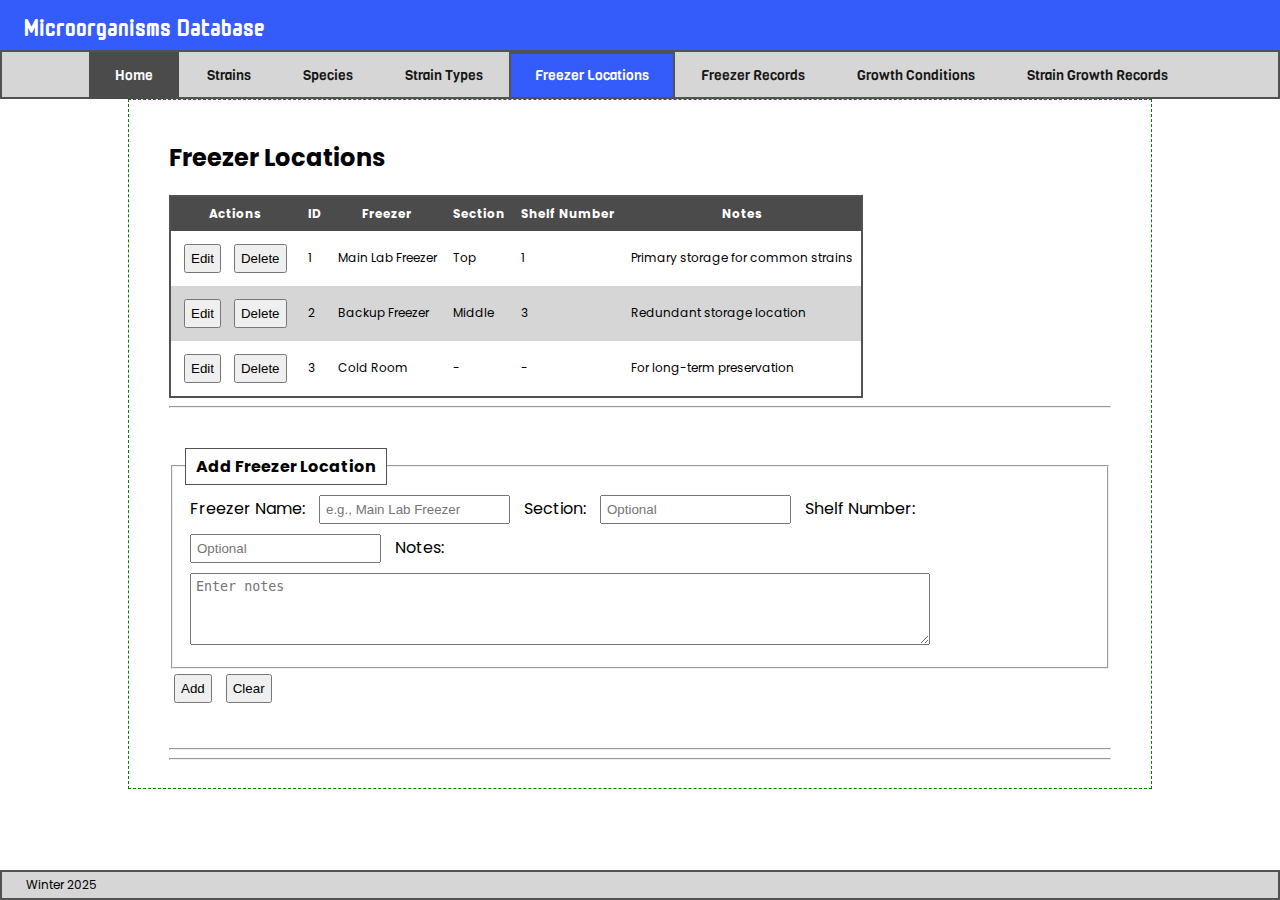
<file: freezerLocations.html>
<!DOCTYPE html>
<html lang="en">
<head>
  <meta charset="UTF-8">
  <title>Freezer Locations</title>
  <link rel="stylesheet" type="text/css" media="screen" href="style.css">
</head>
<body>
  <header>
    <h1>Microorganisms Database</h1>
  </header>

  <nav>
    <a href="index.html" class="homebtn">Home</a>
    <a href="strains.html">Strains</a>
    <a href="species.html">Species</a>
    <a href="strainTypes.html">Strain Types</a>
    <a href="freezerLocations.html" class="active">Freezer Locations</a>
    <a href="freezerRecords.html">Freezer Records</a>
    <a href="growthConditions.html">Growth Conditions</a>
    <a href="growthRecords.html">Strain Growth Records</a>
  </nav>

  <main>
    <section>
      <h2>Freezer Locations</h2>

      <!--Freezer Locations Table -->
      <table>
        <thead>
          <tr>
            <th>Actions</th>
            <th>ID</th>
            <th>Freezer</th>
            <th>Section</th>
            <th>Shelf Number</th>
            <th>Notes</th>
          </tr>
        </thead>
        <tbody>
          <tr>
            <td>
              <button onclick="editLocation(1, 'Main Lab Freezer', 'Top', 1, 'Primary storage for common strains')">Edit</button>
              <button onclick="confirmDelete(1)">Delete</button>
            </td>
            <td>1</td><td>Main Lab Freezer</td><td>Top</td><td>1</td><td>Primary storage for common strains</td>
          </tr>
		  <tr>
            <td>
              <button onclick="editLocation(2, 'Backup Freezer', '', '', 'Redundant storage location')">Edit</button>
              <button onclick="confirmDelete(2)">Delete</button>
            </td>
            <td>2</td><td>Backup Freezer</td><td>Middle</td><td>3</td><td>Redundant storage location</td>
          </tr>
          <tr>
            <td>
              <button onclick="editLocation(3, 'Cold Room', '', '', 'For long-term preservation')">Edit</button>
              <button onclick="confirmDelete(3)">Delete</button>
            </td>
            <td>3</td><td>Cold Room</td><td>-</td><td>-</td><td>For long-term preservation</td>
          </tr>
        </tbody>
      </table>

      <hr>

      <!-- Add Freezer Location Form -->
      <form id="addForm">
        <fieldset>
          <legend><strong>Add Freezer Location</strong></legend>

          <label for="freezerName">Freezer Name:</label>
          <input type="text" id="freezerName" name="freezerName" required placeholder="e.g., Main Lab Freezer">

          <label for="section">Section:</label>
          <input type="text" id="section" name="section" placeholder="Optional">

          <label for="shelfNumber">Shelf Number:</label>
          <input type="number" id="shelfNumber" name="shelfNumber" min="0" placeholder="Optional">

          <label for="notes">Notes:</label>
          <textarea id="notes" name="notes" placeholder="Enter notes"></textarea>
        </fieldset>
        <input type="submit" value="Add">
        <input type="reset" value="Clear">
      </form>

      <hr>

      <!-- Update Freezer Location Form -->

<!-- Update Freezer Location Form -->
<form id="updateForm" style="display:none;">
	<fieldset>
	  <legend><strong>Update Freezer Location</strong></legend>
	  <input type="hidden" name="locationId">
  
	  <label>Freezer Name:</label>
	  <input type="text" name="freezerName" required>
  
	  <label>Section:</label>
	  <input type="text" name="section">
  
	  <label>Shelf Number:</label>
	  <input type="number" name="shelfNumber" min="0">
  
	  <!-- Replaced section for nullable location -->
	  <label for="locationId">Freezer Location:</label>
	  <select id="locationId" name="locationId">
		<option value="">None</option> <!-- Passing empty value means NULL -->
		<option value="1">Main Lab Freezer</option>
		<option value="2">Backup Freezer</option>
		<option value="3">Cold Room</option>
	  </select>
  
	  <label>Notes:</label>
	  <textarea name="notes"></textarea>
	</fieldset>
	<input type="submit" value="Update">
	<input type="button" value="Cancel" onclick="toggleUpdateForm(false)">
  </form>
  
  

      <hr>

      <!-- Delete Freezer Location Form -->
      <form id="deleteForm" style="display:none;">
        <fieldset>
          <legend><strong>Delete Freezer Location</strong></legend>
          <p>Are you sure you want to delete this location?</p>
          <input type="hidden" name="locationId">
        </fieldset>
        <input type="submit" value="Delete">
        <input type="button" value="Cancel" onclick="toggleDeleteForm(false)">
      </form>
    </section>
  </main>

  <footer>Winter 2025</footer>

  <script>
    // Highlight Active Navigation
    document.addEventListener('DOMContentLoaded', () => {
      document.querySelectorAll('nav a').forEach(link => {
        if (link.href.endsWith(window.location.pathname)) link.classList.add('active');
      });
    });

    // ✏️ Edit Function - Pre-fill Update Form
    function editLocation(id, freezerName, section, shelfNumber, notes) {
      const form = document.getElementById('updateForm');
      form.style.display = 'block';
      form.locationId.value = id;
      form.freezerName.value = freezerName;
      form.section.value = section || '';
      form.shelfNumber.value = shelfNumber || '';
      form.notes.value = notes || '';
      window.scrollTo({ top: form.offsetTop, behavior: 'smooth' });
    }

    // Cancel Update Form
    function toggleUpdateForm(show) {
      document.getElementById('updateForm').style.display = show ? 'block' : 'none';
    }

    // Confirm Delete
    function confirmDelete(id) {
      if (confirm(`Are you sure you want to delete location ID: ${id}?`)) {
        alert(`Location with ID ${id} deleted!`);
        // Add deletion logic here (fetch/axios request to backend)
      }
    }

    // Hide Delete Form
    function toggleDeleteForm(show) {
      document.getElementById('deleteForm').style.display = show ? 'block' : 'none';
    }
  </script>
</body>
</html>
</file>
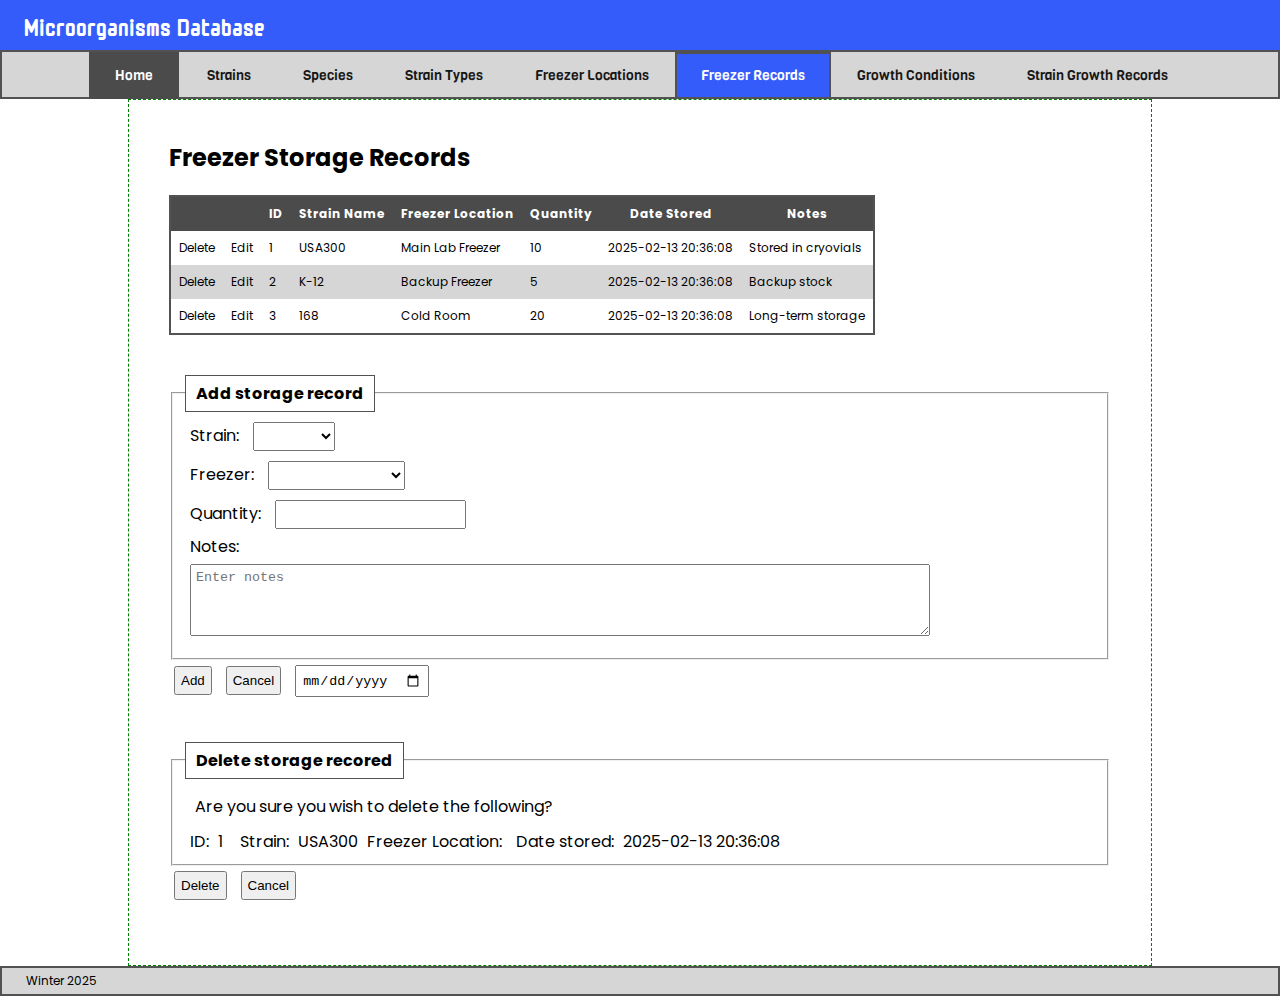
<file: freezerRecords.html>
<!DOCTYPE html>
<html>
	<head>
		<title>Freezer Records</title>
		<link rel='stylesheet' type='text/css' media='screen' href='style.css'>
	</head>
	<body>
		<header>
			<h1> Microorganisms Database</h1>
		</header>
		<nav>	
			<a href="index.html" class="homebtn">Home</a>
			<a href="strains.html">Strains</a>
			<a href="species.html">Species</a>
			<a href="strainTypes.html">Strain Types</a>
			<a href="freezerLocations.html">Freezer Locations</a>
			<a href="freezerRecords.html">Freezer Records</a>
			<a href="growthConditions.html">Growth Conditions</a>
			<a href="growthRecords.html">Strain Growth Records</a>
		</nav>
		<main>
			<section>
				<h2>Freezer Storage Records</h2>
				<table>
					<!-- <caption>Collection of Strains</caption> -->
					<thead>
						<!-- Top row -->
						<tr>
							<!-- Column names -->
							<th></th> 
							<th></th> 
							<th>ID</th>
							<th>Strain Name</th>
							<th>Freezer Location</th>
							<th>Quantity</th>
							<th>Date Stored</th>
							<th>Notes</th>
						</tr>
					</thead>
					<tbody>
						<!-- Item rows -->
						<tr>
							<td><a href=""></a>Delete</td> <!-- delete button -->
							<td><a href=""></a>Edit</td> <!-- edit button -->
							<td>1</td>
							<td>USA300</td>
							<td>Main Lab Freezer</td>
							<td>10</td>
							<td>2025-02-13 20:36:08</td>
							<td>Stored in cryovials</td>
						</tr>
						<tr>
							<td><a href=""></a>Delete</td> 
							<td><a href=""></a>Edit</td> 
							<td>2</td> 
							<td>K-12</td> 
							<td>Backup Freezer</td> 
							<td>5</td>
							<td>2025-02-13 20:36:08</td>
							<td>Backup stock</td>
						</tr>
						<tr>
							<td><a href=""></a>Delete</td> 
							<td><a href=""></a>Edit</td> 
							<td>3</td>
							<td>168</td> 
							<td>Cold Room</td> 
							<td>20</td> 
							<td>2025-02-13 20:36:08</td>
							<td>Long-term storage</td>
						</tr>
					</tbody>
				</table>

				<!-- add form -->
				<form id="addForm" onsubmit="return handleAdd(event)">
					<fieldset>
						<legend><strong>Add storage record</strong></legend>

						<div>
							<label for="">Strain:</label>
							<select id="" name="">
								<option value=""></option>
								<option value="">USA300</option>
								<option value="">K-12</option>
								<option value="">168</option>
							</select>
						</div>
						<div>
							<label for="">Freezer:</label>
							<select id="" name="">
								<option value=""></option>
								<option value="">Main Lab Freezer</option>
								<option value="">Backup Freezer</option>
								<option value="">Cold Room</option>
							</select>
						<div>
							<label for="">Quantity:</label>
							<input type="number" id="" name=""
								min="0">
						</div>
						</div>
							<label for="">Notes:</label><br>
							<textarea id="" name=""
								placeholder="Enter notes"
							></textarea>

					</fieldset>
					<input type="submit" value="Add">
					<input type="button" value="Cancel">
					<input type="date" id="dateStored" name="dateStored">
				</form> 

				<!-- delete form -->
				<form id="deleteForm" action="">
					<fieldset>
						<legend><strong>Delete storage recored</strong></legend>
						<p>Are you sure you wish to delete the following?</p>
						<label>ID:</label> 1 &nbsp;
						<label> Strain: </label> USA300
						<label> Freezer Location: </label>
						<label> Date stored: </label> 2025-02-13 20:36:08
					</fieldset>
					<input class="btn" type="submit"  value="Delete">
					<input class="btn" type="button" value="Cancel" onclick="cancelDelete()">
					
				</form>

			</section>
		</main>
		<footer>
			Winter 2025
		</footer>
	</body>
</html>
<script>
	document.addEventListener('DOMContentLoaded', () => {
	  const currentPath = window.location.pathname.split('/').pop(); 
	  const navLinks = document.querySelectorAll('nav a');
  
	  navLinks.forEach(link => {
		if (link.getAttribute('href') === currentPath) {
		  link.classList.add('active'); // Apply 'active' to the current tab
		}
	  });
	});
// Handle Add Form Submission
function handleAdd(event) {
  event.preventDefault(); // Prevent page reload
  alert('Add form submitted successfully!'); // Will replace with actual add logic
  clearAddForm(); // Optional: clear form after submission
}

// Clear Add Form Inputs
function clearAddForm() {
  document.getElementById('addForm').reset();
}

	// Cancel Delete Function - Hides the delete form
function cancelDelete() {
  document.getElementById('deleteForm').style.display = 'none';
}

  </script>
</file>
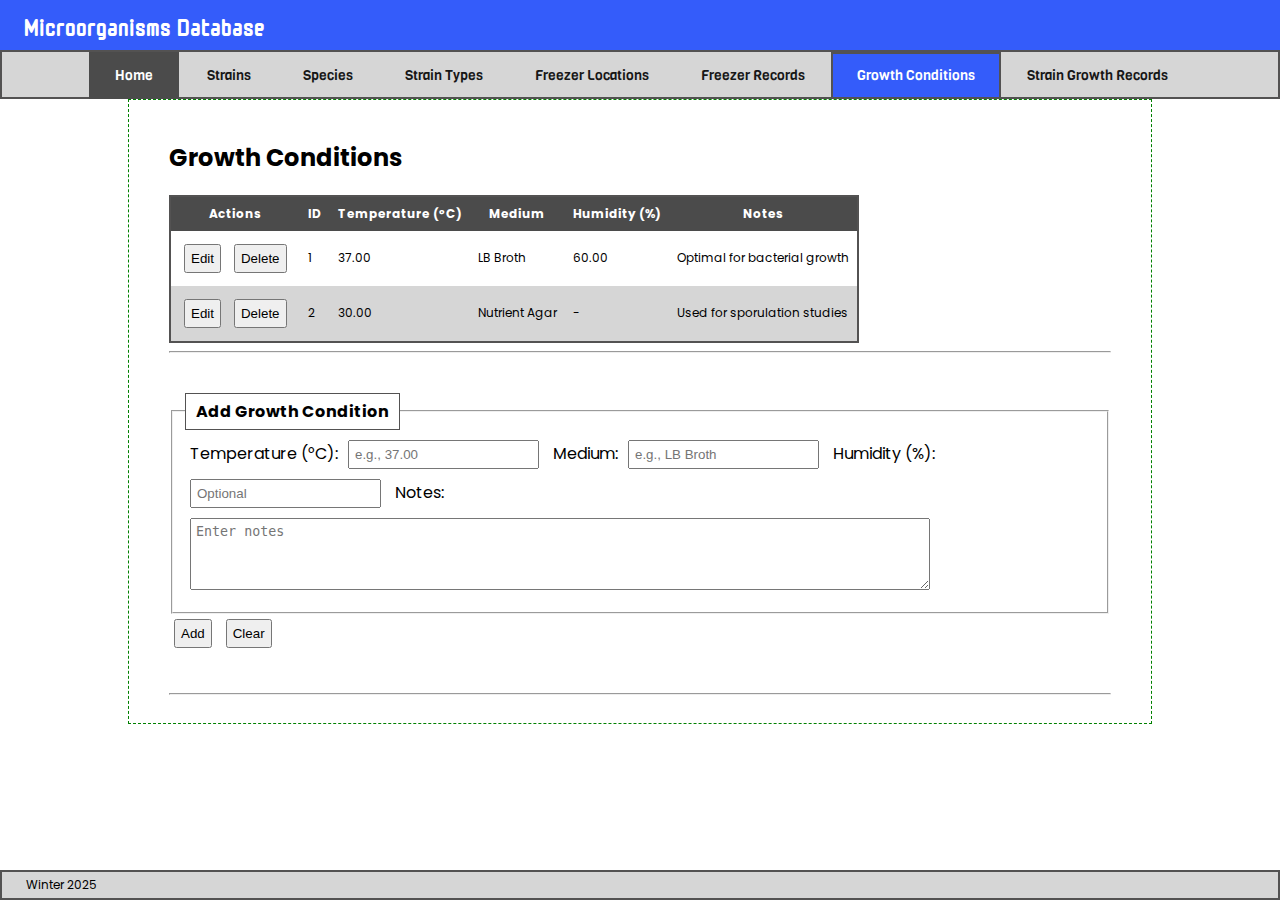
<file: growthConditions.html>
<!DOCTYPE html>
<html lang="en">
<head>
  <meta charset="UTF-8">
  <title>Growth Conditions</title>
  <link rel="stylesheet" href="style.css">
</head>
<body>
  <header>
    <h1>Microorganisms Database</h1>
  </header>

  <nav>
    <a href="index.html" class="homebtn">Home</a>
    <a href="strains.html">Strains</a>
    <a href="species.html">Species</a>
    <a href="strainTypes.html">Strain Types</a>
    <a href="freezerLocations.html">Freezer Locations</a>
    <a href="freezerRecords.html">Freezer Records</a>
    <a href="growthConditions.html" class="active">Growth Conditions</a>
    <a href="growthRecords.html">Strain Growth Records</a>
  </nav>

  <main>
    <section>
      <h2>Growth Conditions</h2>

      <!-- Growth Conditions Table -->
      <table>
        <thead>
          <tr>
            <th>Actions</th>
            <th>ID</th>
            <th>Temperature (°C)</th>
            <th>Medium</th>
            <th>Humidity (%)</th>
            <th>Notes</th>
          </tr>
        </thead>
        <tbody>
          <tr>
            <td>
              <button onclick="editCondition(1, '37.00', 'LB Broth', '60.00', 'Optimal for bacterial growth')">Edit</button>
              <button onclick="confirmDelete(1)">Delete</button>
            </td>
            <td>1</td><td>37.00</td><td>LB Broth</td><td>60.00</td><td>Optimal for bacterial growth</td>
          </tr>
          <tr>
            <td>
              <button onclick="editCondition(2, '30.00', 'Nutrient Agar', '', 'Used for sporulation studies')">Edit</button>
              <button onclick="confirmDelete(2)">Delete</button>
            </td>
            <td>2</td><td>30.00</td><td>Nutrient Agar</td><td>-</td><td>Used for sporulation studies</td>
          </tr>
        </tbody>
      </table>

      <hr>

      <!-- Add Growth Condition Form -->
      <form id="addForm">
        <fieldset>
          <legend><strong>Add Growth Condition</strong></legend>
          <label>Temperature (°C):</label><input type="number" step="0.01" name="temperature" required placeholder="e.g., 37.00">
          <label>Medium:</label><input type="text" name="medium" required placeholder="e.g., LB Broth">
          <label>Humidity (%):</label><input type="number" step="0.01" name="humidity" placeholder="Optional">
          <label>Notes:</label><textarea name="notes" placeholder="Enter notes"></textarea>
        </fieldset>
        <input type="submit" value="Add">
        <input type="reset" value="Clear">
      </form>

      <hr>

      <!-- Update Growth Condition Form -->
      <form id="updateForm" style="display:none;">
        <fieldset>
          <legend><strong>Update Growth Condition</strong></legend>
          <input type="hidden" name="conditionId">
          <label>Temperature (°C):</label><input type="number" step="0.01" name="temperature" required>
          <label>Medium:</label><input type="text" name="medium" required>
          <label>Humidity (%):</label><input type="number" step="0.01" name="humidity">
          <label>Notes:</label><textarea name="notes"></textarea>
        </fieldset>
        <input type="submit" value="Update">
        <input type="button" value="Cancel" onclick="toggleUpdateForm(false)">
      </form>
    </section>
  </main>

  <footer>Winter 2025</footer>

  <script>
    // Highlight Active Navigation
    document.addEventListener('DOMContentLoaded', () => {
      document.querySelectorAll('nav a').forEach(link => {
        if (link.href.endsWith(window.location.pathname)) link.classList.add('active');
      });
    });

    // Edit Function - Pre-fill Update Form
    function editCondition(id, temperature, medium, humidity, notes) {
      const form = document.getElementById('updateForm');
      form.style.display = 'block';
      form.conditionId.value = id;
      form.temperature.value = temperature;
      form.medium.value = medium;
      form.humidity.value = humidity || '';
      form.notes.value = notes || '';
      window.scrollTo({ top: form.offsetTop, behavior: 'smooth' });
    }

    // Hide Update Form
    function toggleUpdateForm(show) {
      document.getElementById('updateForm').style.display = show ? 'block' : 'none';
    }

    // Confirm Delete
    function confirmDelete(id) {
      if (confirm(`Are you sure you want to delete growth condition with ID: ${id}?`)) {
        // Will Add deletion logic here 
        alert(`Deleted growth condition with ID: ${id}`);
      }
    }
  </script>
</body>
</html>
</file>
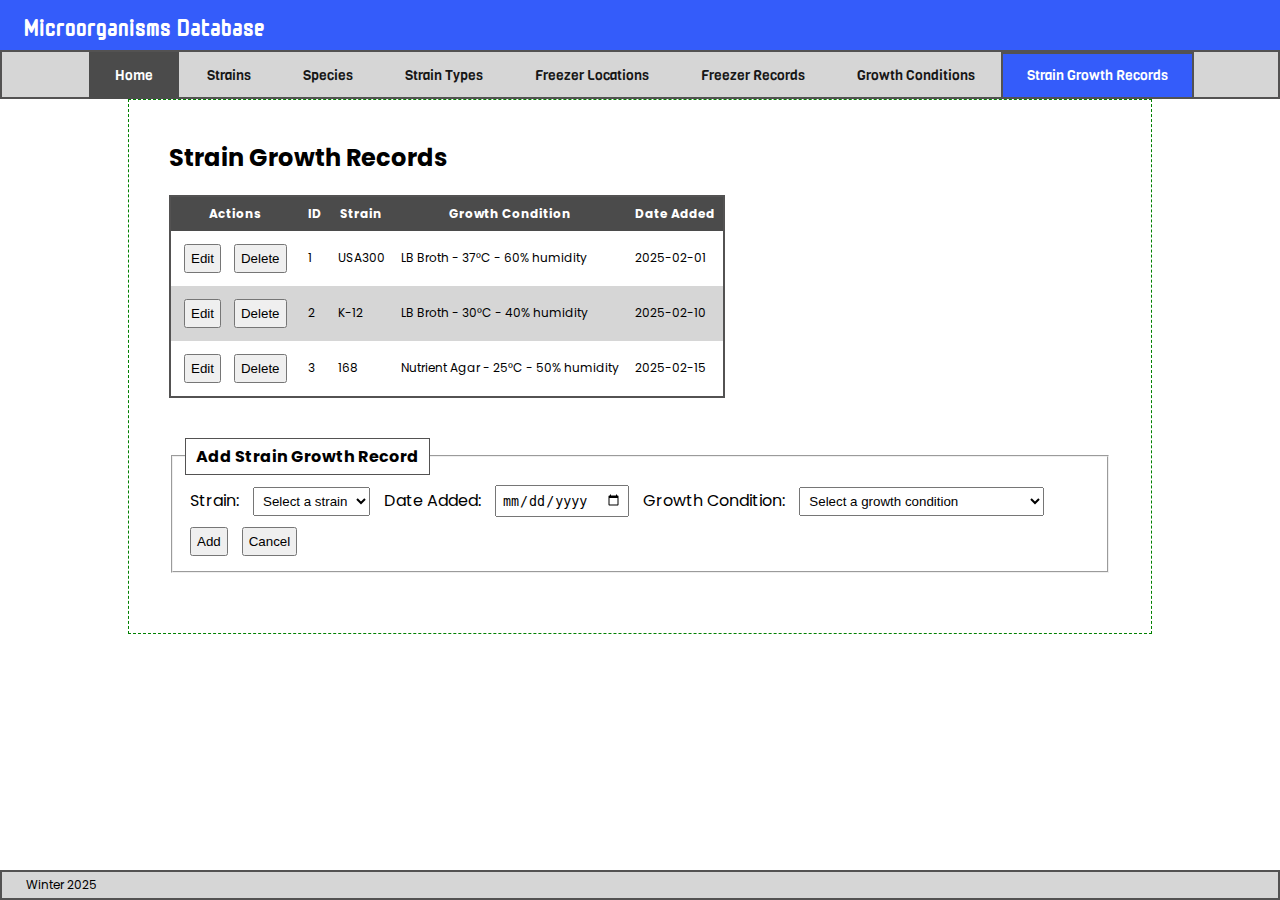
<file: growthRecords.html>
<!DOCTYPE html>
<html>
<head>
    <title>Strain Growth Records</title>
    <link rel='stylesheet' type='text/css' media='screen' href='style.css'>
</head>
<body>
    <header>
        <h1> Microorganisms Database</h1>
    </header>
    <nav>
        <a href="index.html" class="homebtn">Home</a>
        <a href="strains.html">Strains</a>
        <a href="species.html">Species</a>
        <a href="strainTypes.html">Strain Types</a>
        <a href="freezerLocations.html">Freezer Locations</a>
        <a href="freezerRecords.html">Freezer Records</a>
        <a href="growthConditions.html">Growth Conditions</a>
        <a href="growthRecords.html" class="active">Strain Growth Records</a>
    </nav>
    <main>
        <section>
            <h2>Strain Growth Records</h2>
            <table>
                <thead>
                    <tr>
                        <th>Actions</th>
                        <th>ID</th>
                        <th>Strain</th>
                        <th>Growth Condition</th>
                        <th>Date Added</th>
                    </tr>
                </thead>
                <tbody>
                    <tr data-id="1" data-strain="USA300" data-condition="1" data-date="2025-02-01">
                        <td>
                            <button onclick="editRecord(this)">Edit</button>
                            <button onclick="confirmDelete(this)">Delete</button>
                        </td>
                        <td>1</td>
                        <td>USA300</td>
                        <td>LB Broth - 37°C - 60% humidity</td>
                        <td>2025-02-01</td>
                    </tr>
                    <tr data-id="2" data-strain="K-12" data-condition="2" data-date="2025-02-10">
                        <td>
                            <button onclick="editRecord(this)">Edit</button>
                            <button onclick="confirmDelete(this)">Delete</button>
                        </td>
                        <td>2</td>
                        <td>K-12</td>
                        <td>LB Broth - 30°C - 40% humidity</td>
                        <td>2025-02-10</td>
                    </tr>
                    <tr data-id="3" data-strain="168" data-condition="3" data-date="2025-02-15">
                        <td>
                            <button onclick="editRecord(this)">Edit</button>
                            <button onclick="confirmDelete(this)">Delete</button>
                        </td>
                        <td>3</td>
                        <td>168</td>
                        <td>Nutrient Agar - 25°C - 50% humidity</td>
                        <td>2025-02-15</td>
                    </tr>
                </tbody>
            </table>

            <!-- Add Form -->
            <form action="">
                <fieldset>
                    <legend><strong>Add Strain Growth Record</strong></legend>
                    <label>Strain:</label>
                    <select name="strain" required>
                        <option value="">Select a strain</option>
                        <option value="USA300">USA300</option>
                        <option value="K-12">K-12</option>
                        <option value="168">168</option>
                    </select>
                    <label>Date Added:</label>
                    <input type="date" name="dateAdded" placeholder="Optional">
                    <label>Growth Condition:</label>
                    <select name="conditionId" required>
                        <option value="">Select a growth condition</option>
                        <option value="1">LB Broth - 37°C - 60% humidity</option>
                        <option value="2">LB Broth - 30°C - 40% humidity</option>
                        <option value="3">Nutrient Agar - 25°C - 50% humidity</option>
                    </select>
                    <input type="submit" value="Add">
                    <input type="button" value="Cancel">
                </fieldset>
            </form>

            <!-- Edit Form -->
            <form id="editForm" style="display:none;">
                <fieldset>
                    <legend><strong>Edit Strain Growth Record</strong></legend>
                    <label>ID:</label> <span id="edit-id"></span><br>
                    <label>Strain:</label>
                    <select id="edit-strain" required>
                        <option value="USA300">USA300</option>
                        <option value="K-12">K-12</option>
                        <option value="168">168</option>
                    </select><br>
                    <label>Growth Condition:</label>
                    <select id="edit-condition" required>
                        <option value="1">LB Broth - 37°C - 60% humidity</option>
                        <option value="2">LB Broth - 30°C - 40% humidity</option>
                        <option value="3">Nutrient Agar - 25°C - 50% humidity</option>
                    </select><br>
                    <label>Date Added:</label>
                    <input type="date" id="edit-date"><br>
                    <input type="submit" value="Update">
                    <input type="button" value="Cancel" onclick="document.getElementById('editForm').style.display='none'">
                </fieldset>
            </form>

            <!-- Delete Form -->
            <form id="deleteForm" style="display:none;">
                <fieldset>
                    <legend><strong>Delete Strain Growth Record</strong></legend>
                    <p>Are you sure you wish to delete the following?</p>
                    <label>ID:</label> <span id="delete-id"></span> &nbsp;
                    <label>Strain:</label> <span id="delete-strain"></span> &nbsp;
                    <label>Growth Condition:</label> <span id="delete-condition"></span> &nbsp;
                    <label>Date Added:</label> <span id="delete-date"></span>
                    <input type="submit" value="Delete">
                    <input type="button" value="Cancel" onclick="document.getElementById('deleteForm').style.display='none'">
                </fieldset>
            </form>
        </section>
    </main>
    <footer>Winter 2025</footer>

    <script>
        document.addEventListener('DOMContentLoaded', () => {
            const currentPath = window.location.pathname.split('/').pop();
            document.querySelectorAll('nav a').forEach(link => {
                if (link.getAttribute('href') === currentPath) {
                    link.classList.add('active');
                }
            });
        });

        function editRecord(button) {
            const row = button.closest('tr');
            document.getElementById('edit-id').textContent = row.dataset.id;
            document.getElementById('edit-strain').value = row.dataset.strain;
            document.getElementById('edit-condition').value = row.dataset.condition;
            document.getElementById('edit-date').value = row.dataset.date;
            document.getElementById('editForm').style.display = 'block';
            window.scrollTo({ top: document.getElementById('editForm').offsetTop, behavior: 'smooth' });
        }

        function confirmDelete(button) {
            const row = button.closest('tr');
            document.getElementById('delete-id').textContent = row.dataset.id;
            document.getElementById('delete-strain').textContent = row.dataset.strain;
            document.getElementById('delete-condition').textContent = row.cells[3].innerText;
            document.getElementById('delete-date').textContent = row.dataset.date;
            document.getElementById('deleteForm').style.display = 'block';
            window.scrollTo({ top: document.getElementById('deleteForm').offsetTop, behavior: 'smooth' });
        }
    </script>
</body>
</html>
</file>
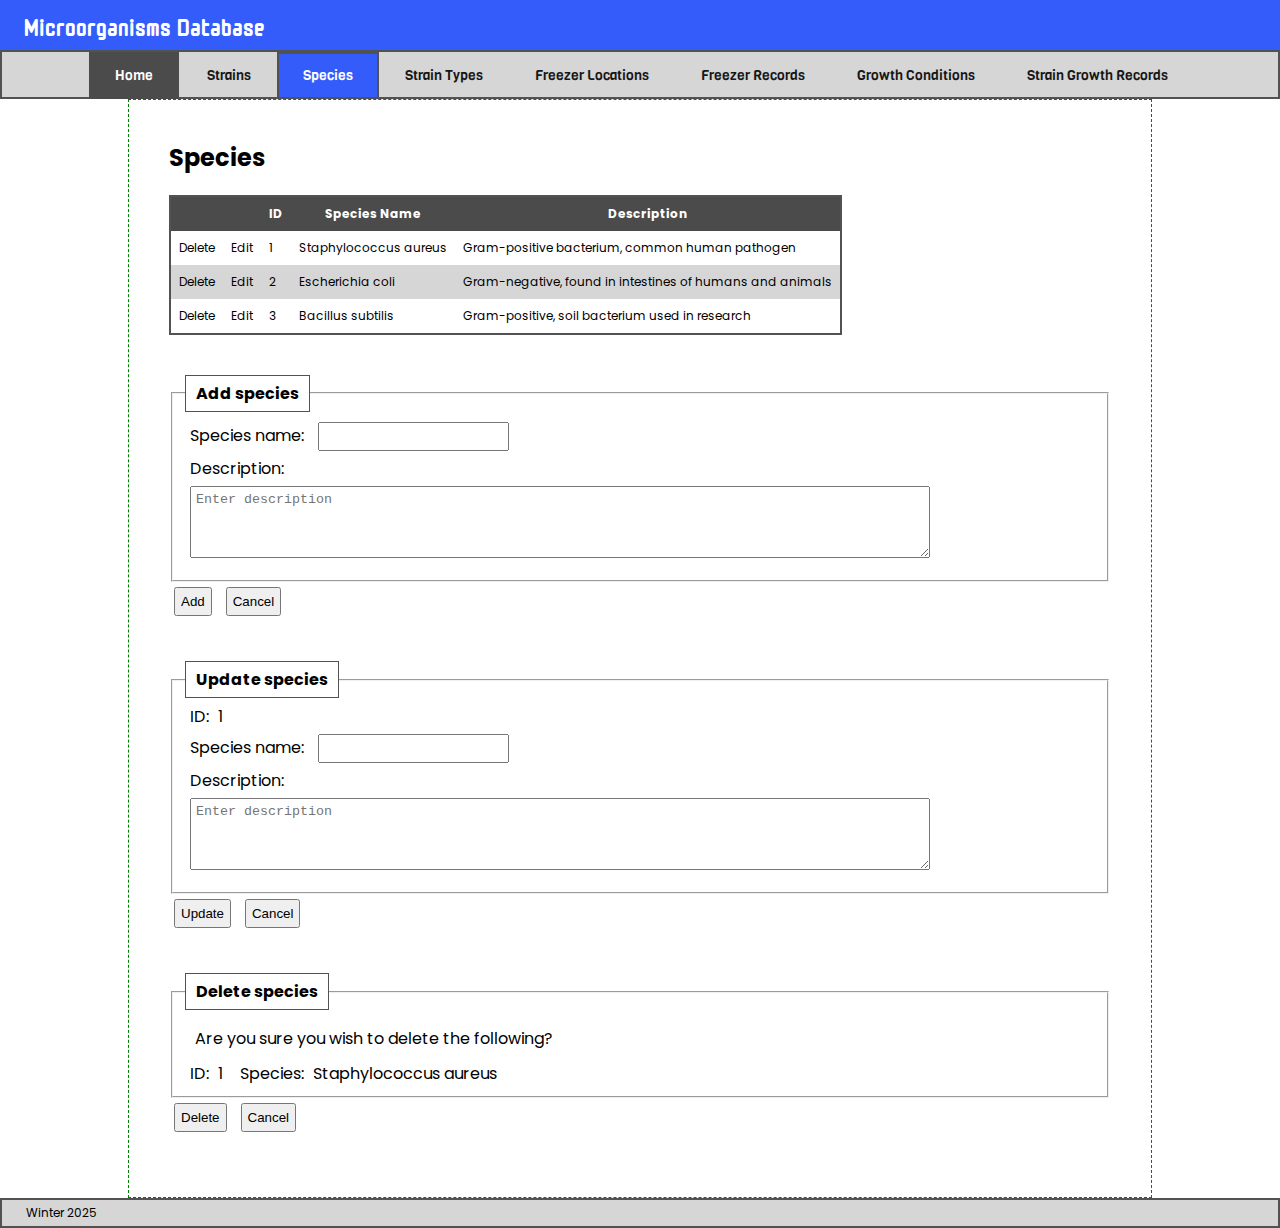
<file: species.html>
<!DOCTYPE html>
<html>
	<head>
		<title>Species</title>
		<link rel='stylesheet' type='text/css' media='screen' href='style.css'>
	</head>
	<body>
		<header>
			<h1> Microorganisms Database</h1>
		</header>
		<nav>	
			<a href="index.html" class="homebtn">Home</a>
			<a href="strains.html">Strains</a>
			<a href="species.html">Species</a>
			<a href="strainTypes.html">Strain Types</a>
			<a href="freezerLocations.html">Freezer Locations</a>
			<a href="freezerRecords.html">Freezer Records</a>
			<a href="growthConditions.html">Growth Conditions</a>
			<a href="growthRecords.html">Strain Growth Records</a>
		</nav>
		<main>
			<section>
				<h2>Species</h2>
				<table>
					<thead>
						<!-- Top row -->
						<tr>
							<!-- Column names -->
							<th></th> 
							<th></th> 
							<th>ID</th>
							<th>Species Name</th>
							<th>Description</th>
						</tr>
					</thead>
					<tbody>
						<!-- Item rows -->
						<tr>
							<td><a href=""></a>Delete</td> <!-- delete button -->
							<td><a href=""></a>Edit</td> <!-- edit button -->
							<td>1</td> <!-- id -->
							<td>Staphylococcus aureus</td> <!-- species -->
							<td>Gram-positive bacterium, common human pathogen</td> <!-- description -->
						</tr>
						<tr>
							<td><a href=""></a>Delete</td> 
							<td><a href=""></a>Edit</td> 
							<td>2</td> 
							<td>Escherichia coli</td> 
							<td>Gram-negative, found in intestines of humans and animals</td> 
						</tr>
						<tr>
							<td><a href=""></a>Delete</td> 
							<td><a href=""></a>Edit</td> 
							<td>3</td>
							<td>Bacillus subtilis</td> 
							<td>Gram-positive, soil bacterium used in research</td>
						</tr>
					</tbody>
				</table>

				<!-- add form -->
				<form action="">
					<fieldset>
						<legend><strong>Add species</strong></legend>
						
						<div>
							<label for="">Species name:</label>
							<input type="text" id="" name="">
						</div>
							<label for="">Description:</label><br>
							<textarea id="" name=""
								placeholder="Enter description"
							></textarea>

					</fieldset>
					<input type="submit" value="Add">
					<input type="button" value="Cancel">
				</form> 

				<!-- update form -->
				<form action="">
					<fieldset>
						<legend><strong>Update species</strong></legend>

          	<label>ID:</label> 1
						<div>
							<label for="">Species name:</label>
							<input type="text" id="" name="">
						</div>
							<label for="">Description:</label><br>
							<textarea id="" name=""
								placeholder="Enter description"
							></textarea>

    			</fieldset>
    			<input type="submit" value="Update">
          <input type="button" value="Cancel">

				</form>

				<!-- delete form -->
				<form action="">
          <fieldset>
						<legend><strong>Delete species</strong></legend>
          	<p>Are you sure you wish to delete the following?</p>
          	<label>ID:</label> 1 &nbsp;
            <label> Species: </label> Staphylococcus aureus
    			</fieldset>
    			<input class="btn" type="submit"  value="Delete" id="">
          <input class="btn" type="button" value="Cancel">
				</form>

			</section>
		</main>
		<footer>
			Winter 2025
		</footer>
	</body>
</html>

<script>
	document.addEventListener('DOMContentLoaded', () => {
	  const currentPath = window.location.pathname.split('/').pop(); // e.g., "freezerLocations.html"
	  const navLinks = document.querySelectorAll('nav a');
  
	  navLinks.forEach(link => {
		if (link.getAttribute('href') === currentPath) {
		  link.classList.add('active'); // Apply 'active' to the current tab
		}
	  });
	});
  </script>
</file>
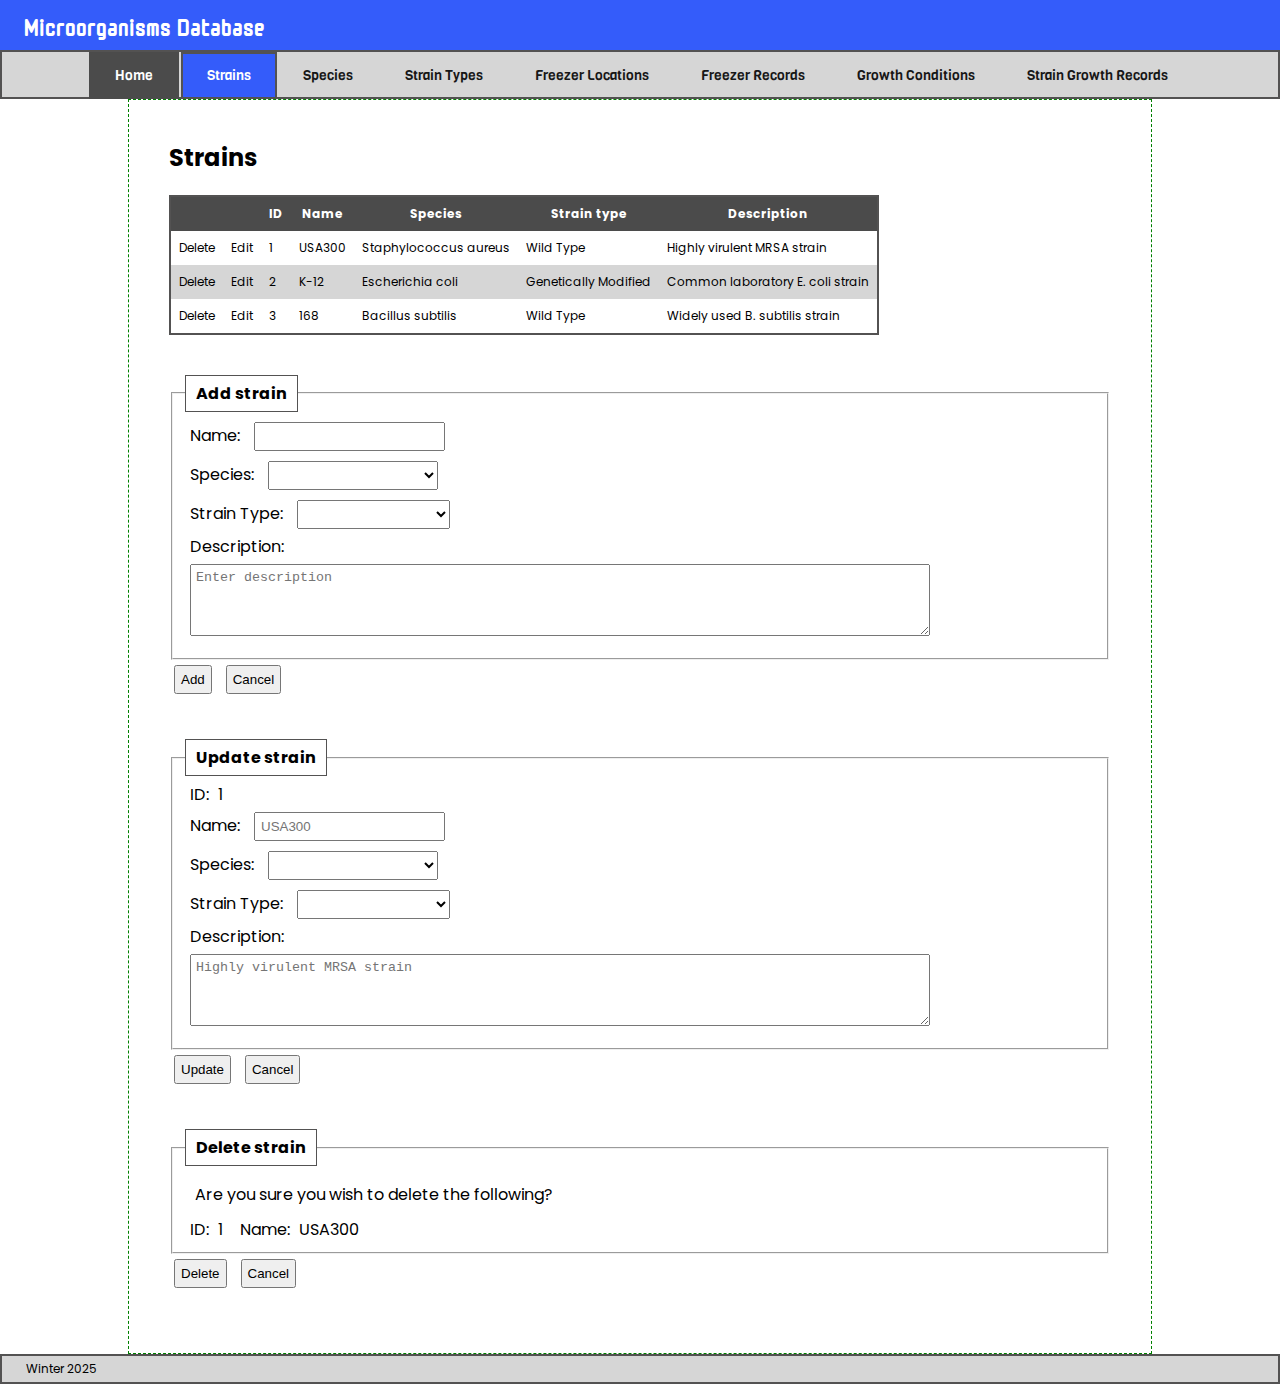
<file: strains.html>
<!DOCTYPE html>
<html>
	<head>
		<title>Strains</title>
		<link rel='stylesheet' type='text/css' media='screen' href='style.css'>
	</head>
	<body>
		<header>
			<h1> Microorganisms Database</h1>
		</header>
		<nav>	
			<a href="index.html" class="homebtn">Home</a>
			<a href="strains.html">Strains</a>
			<a href="species.html">Species</a>
			<a href="strainTypes.html">Strain Types</a>
			<a href="freezerLocations.html">Freezer Locations</a>
			<a href="freezerRecords.html">Freezer Records</a>
			<a href="growthConditions.html">Growth Conditions</a>
			<a href="growthRecords.html">Strain Growth Records</a>
		</nav>
		<main>
			<section>
				<h2>Strains</h2>
				<table>
					<!-- <caption>Collection of Strains</caption> -->
					<thead>
						<!-- Top row -->
						<tr>
							<!-- Column names -->
							<th></th> 
							<th></th> 
							<th>ID</th>
							<th>Name</th>
							<th>Species</th>
							<th>Strain type</th>
							<th>Description</th>
						</tr>
					</thead>
					<tbody>
						<!-- Item rows -->
						<tr>
							<td><a href=""></a>Delete</td> <!-- delete button -->
							<td><a href=""></a>Edit</td> <!-- edit button -->
							<td>1</td> <!-- id -->
							<td>USA300</td> <!-- name -->
							<td>Staphylococcus aureus</td> <!-- species -->
							<td>Wild Type</td> <!-- strain type -->
							<td>Highly virulent MRSA strain</td> <!-- description -->
						</tr>
						<tr>
							<td><a href=""></a>Delete</td> 
							<td><a href=""></a>Edit</td> 
							<td>2</td> 
							<td>K-12</td> 
							<td>Escherichia coli</td> 
							<td>Genetically Modified</td>
							<td>Common laboratory E. coli strain</td> 
						</tr>
						<tr>
							<td><a href=""></a>Delete</td> 
							<td><a href=""></a>Edit</td> 
							<td>3</td>
							<td>168</td> 
							<td>Bacillus subtilis</td> 
							<td>Wild Type</td> 
							<td>Widely used B. subtilis strain</td>
						</tr>
					</tbody>
				</table>

				<!-- add form -->
				<form action="">
					<fieldset>
						<legend><strong>Add strain</strong></legend>
						
						<div>
							<label for="">Name:</label>
							<input type="text" id="" name="">
						</div>
						<div>
							<label for="">Species:</label>
							<select id="" name="">
								<option value=""></option>
								<option value="">Staphylococcus aureus</option>
								<option value="">Escherichia coli</option>
								<option value="">Bacillus subtilis</option>
							</select>
						</div>
						<div>
							<label for="">Strain Type:</label>
							<select id="" name="">
								<option value=""></option>
								<option value="">Wild Type</option>
								<option value="">Genetically Modified</option>
								<option value="">Mutant</option>
							</select>
						</div>
							<label for="">Description:</label><br>
							<textarea id="" name=""
								placeholder="Enter description"
							></textarea>

					</fieldset>
					<input type="submit" value="Add">
					<input type="button" value="Cancel">
				</form> 

				<!-- update form -->
				<form action="">
					<fieldset>
						<legend><strong>Update strain</strong></legend>

          	<label>ID:</label> 1
						<div>
							<label for="">Name:</label>
							<input type="text" id="" name=""
							placeholder="USA300">
						</div>
						<div>
							<label for="">Species:</label>
							<select id="" name="">
								<option value=""></option>
								<option value="">Staphylococcus aureus</option>
								<option value="">Escherichia coli</option>
								<option value="">Bacillus subtilis</option>
							</select>
						</div>
						<div>
							<label for="">Strain Type:</label>
							<select id="" name="">
								<option value=""></option>
								<option value="">Wild Type</option>
								<option value="">Genetically Modified</option>
								<option value="">Mutant</option>
							</select>
						</div>
							<label for="">Description:</label><br>
							<textarea id="" name=""
								placeholder="Highly virulent MRSA strain"
							></textarea>
    			</fieldset>
    			<input type="submit" value="Update">
          <input type="button" value="Cancel">

				</form>

				<!-- delete form -->
				<form action="">
          <fieldset>
						<legend><strong>Delete strain</strong></legend>
          	<p>Are you sure you wish to delete the following?</p>
          	<label>ID:</label> 1 &nbsp;
            <label> Name: </label> USA300
    			</fieldset>
    			<input class="btn" type="submit"  value="Delete" id="">
          <input class="btn" type="button" value="Cancel">
				</form>

			</section>
		</main>
		<footer>
			Winter 2025
		</footer>
	</body>
</html>

<script>
	document.addEventListener('DOMContentLoaded', () => {
	  const currentPath = window.location.pathname.split('/').pop(); // e.g., "freezerLocations.html"
	  const navLinks = document.querySelectorAll('nav a');
  
	  navLinks.forEach(link => {
		if (link.getAttribute('href') === currentPath) {
		  link.classList.add('active'); // Apply 'active' to the current tab
		}
	  });
	});
  </script>
</file>
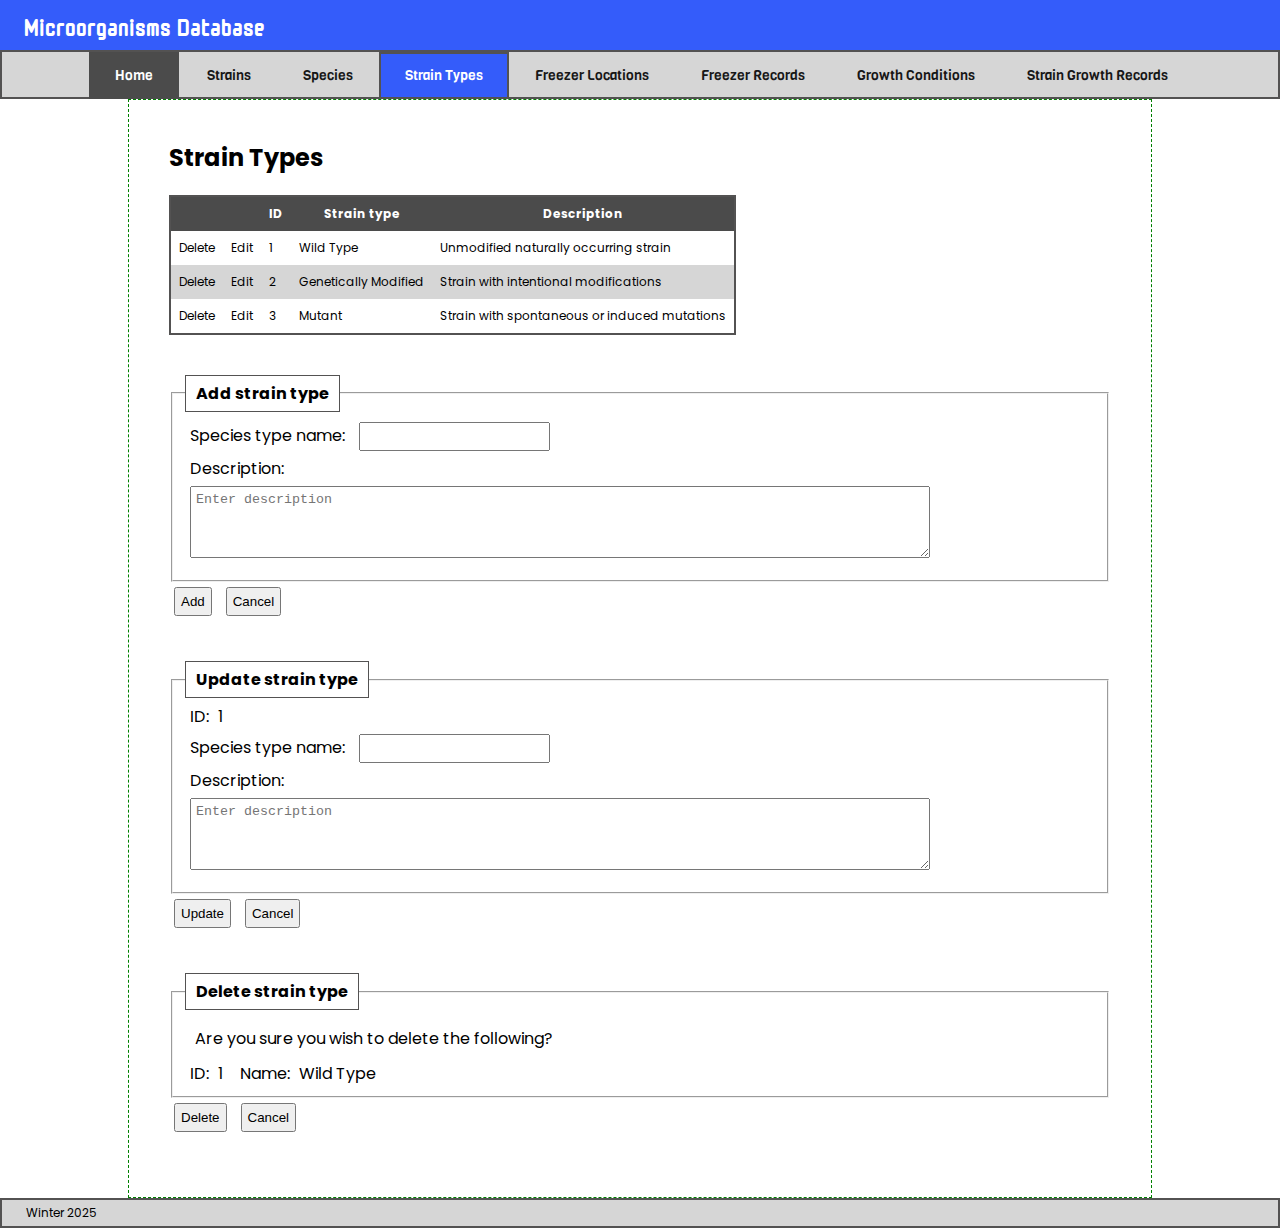
<file: strainTypes.html>
<!DOCTYPE html>
<html>
	<head>
		<title>Strain Types</title>
		<link rel='stylesheet' type='text/css' media='screen' href='style.css'>
	</head>
	<body>
		<header>
			<h1> Microorganisms Database</h1>
		</header>
		<nav>	
			<a href="index.html" class="homebtn">Home</a>
			<a href="strains.html">Strains</a>
			<a href="species.html">Species</a>
			<a href="strainTypes.html">Strain Types</a>
			<a href="freezerLocations.html">Freezer Locations</a>
			<a href="freezerRecords.html">Freezer Records</a>
			<a href="growthConditions.html">Growth Conditions</a>
			<a href="growthRecords.html">Strain Growth Records</a>
		</nav>
		<main>
			<section>
				<h2>Strain Types</h2>
				<table>
					<thead>
						<!-- Top row -->
						<tr>
							<!-- Column names -->
							<th></th> 
							<th></th> 
							<th>ID</th>
							<th>Strain type</th>
							<th>Description</th>
						</tr>
					</thead>
					<tbody>
						<!-- Item rows -->
						<tr>
							<td><a href=""></a>Delete</td> <!-- delete button -->
							<td><a href=""></a>Edit</td> <!-- edit button -->
							<td>1</td> <!-- id -->
							<td>Wild Type</td> <!-- strain type -->
							<td>Unmodified naturally occurring strain</td> <!-- description -->
						</tr>
						<tr>
							<td><a href=""></a>Delete</td> 
							<td><a href=""></a>Edit</td> 
							<td>2</td>
							<td>Genetically Modified</td>
							<td>Strain with intentional modifications</td> 
						</tr>
						<tr>
							<td><a href=""></a>Delete</td> 
							<td><a href=""></a>Edit</td> 
							<td>3</td>
							<td>Mutant</td> 
							<td>Strain with spontaneous or induced mutations</td>
						</tr>
					</tbody>
				</table>

				<!-- add form -->
				<form action="">
					<fieldset>
						<legend><strong>Add strain type</strong></legend>
						
						<div>
							<label for="">Species type name:</label>
							<input type="text" id="" name="">
						</div>
							<label for="">Description:</label><br>
							<textarea id="" name=""
								placeholder="Enter description"
							></textarea>

					</fieldset>
					<input type="submit" value="Add">
					<input type="button" value="Cancel">
				</form> 

				<!-- update form -->
				<form action="">
					<fieldset>
						<legend><strong>Update strain type</strong></legend>

          	<label>ID:</label> 1
						<div>
							<label for="">Species type name:</label>
							<input type="text" id="" name="">
						</div>
							<label for="">Description:</label><br>
							<textarea id="" name=""
								placeholder="Enter description"
							></textarea>
    			</fieldset>
    			<input type="submit" value="Update">
          <input type="button" value="Cancel">

				</form>

				<!-- delete form -->
				<form action="">
          <fieldset>
						<legend><strong>Delete strain type</strong></legend>
          	<p>Are you sure you wish to delete the following?</p>
          	<label>ID:</label> 1 &nbsp;
            <label> Name: </label> Wild Type
    			</fieldset>
    			<input class="btn" type="submit"  value="Delete" id="">
          <input class="btn" type="button" value="Cancel">
				</form>

			</section>
		</main>
		<footer>
			Winter 2025
		</footer>
	</body>
</html>

<script>
	document.addEventListener('DOMContentLoaded', () => {
	  const currentPath = window.location.pathname.split('/').pop(); // e.g., "freezerLocations.html"
	  const navLinks = document.querySelectorAll('nav a');
  
	  navLinks.forEach(link => {
		if (link.getAttribute('href') === currentPath) {
		  link.classList.add('active'); // Apply 'active' to the current tab
		}
	  });
	});
  </script>
</file>
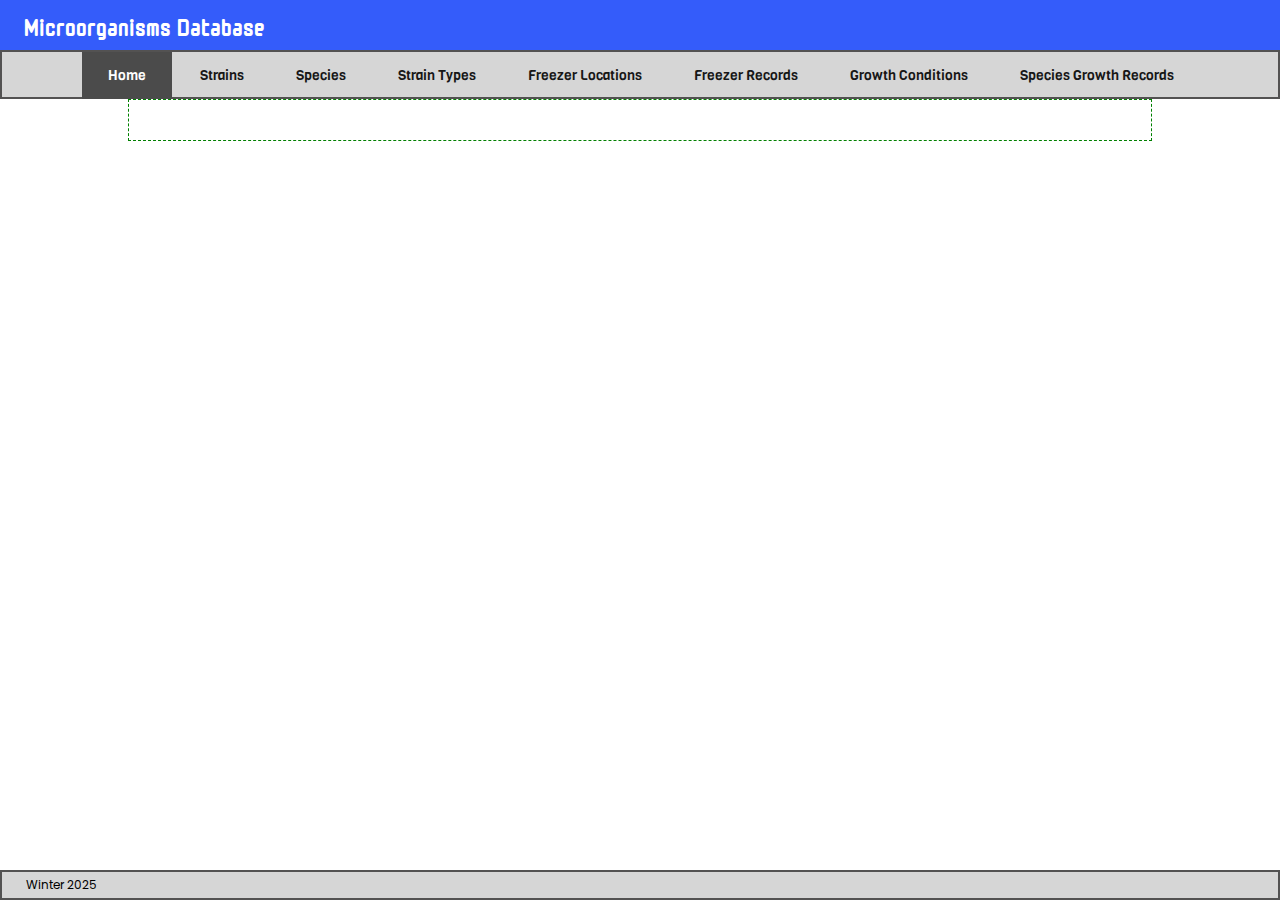
<file: test.html>
<html>
	<head>
		<title>Strains</title>
		<link rel='stylesheet' type='text/css' media='screen' href='style.css'>
	</head>
	<body>
		<header>
			<h1> Microorganisms Database</h1>
		</header>
		<nav>	
			<a href="index.html" class="homebtn">Home</a>
			<a href="strains.html">Strains</a>
			<a href="species.html">Species</a>
			<a href="strainTypes.html">Strain Types</a>
			<a href="freezerLocations.html">Freezer Locations</a>
			<a href="freezerRecords.html">Freezer Records</a>
			<a href="growthConditions.html">Growth Conditions</a>
			<a href="growthRecords.html">Species Growth Records</a>
		</nav>
		<main>
			<section>
				
			</section>
		</main>
		<footer>
			Winter 2025
		</footer>
	</body>
</html>
</file>
<file: style.css>
/*   ----- Imports  -----  */
  /* @import url(//fonts.googleapis.com/css?family=Font+Name); Add fonts from a hosted services like Google Fonts.   */
	@import url('https://fonts.googleapis.com/css2?family=Audiowide&family=Lexend+Deca:wght@100..900&family=Monomaniac+One&family=Poppins:ital,wght@0,100;0,200;0,300;0,400;0,500;0,600;0,700;0,800;0,900;1,100;1,200;1,300;1,400;1,500;1,600;1,700;1,800;1,900&family=Viga&display=swap');

/*   ----- Variables  -----  */
:root {
	--header-blue:#345cfa;
	--header-grey: #4b4b4b;
	--menu-grey:#d6d6d6;
	--menu-white:#ffffff;
	--border-grey: #535252;
	--font-black:#171717;
	--font-grey:#444343;
	--font-white:#ffffff;
}

body {
	margin: 0;
	padding: 0;
	font-family: "Poppins", serif;
  	font-weight: 400;
  	font-style: normal;

	/* flexbox code needed for sticky footer */
	min-height: 100vh;
	display: flex;
	flex-direction: column;
}

/*   ----- Header and Navigation bar  -----  */
header {
	background-color: var(--header-blue);
	color: var(--font-white);
	width: 100%;
	height: 50px; /* should be the same as main's margin-top */

	/* position: fixed; 
	top: 0;
	left: 0; */
}
header h1 {
	margin: 0; /* remove default margins from h1 */
	padding: 8px 0 0 24px; /* FORMAT: top, right, bottom, left */
	font-size: 24px;
	font-family: "Monomaniac One", serif;
	font-weight: 400;
	font-style: normal;
}
nav {
	/* position: absolute;
	bottom: 0; */
	background-color: var(--menu-grey);
	border: 2px solid var(--border-grey);
	padding: 10px; /* will change size of bar */
	text-align: center;
}
nav a.active {
	background-color: var(--header-blue); /* Matches the header background */
	color: var(--font-white);             /* White text for contrast */
	border: 2px solid var(--border-grey); /* Consistent with hover effect */
	margin: -2px;                         /* Prevent layout shift */
  }
  

/* Padding in 'nav' AND 'nav a' should be the same if you want buttons to be the height of the nav bar */
nav a {
	color: var(--font-black);
	padding: 12px 24px; /* should be the same as 'nav' padding ? */

	font-size: 14px; 
	font-family: "Viga", serif;
  font-weight: 400;
  font-style: normal;
	text-decoration: none;
}

nav a:visited {
	/* color: var(--font-black);	 */
}
nav a:hover {
	background-color: var(--menu-white);
	color: var(--font-black);

	border: 2px solid var(--border-grey);
	margin: -2px;
}

/*   ----- Main  -----  */
main {
	/* margin-top: 100px;  */
	/* border: 2px solid red; */
}
section {
	margin: 0% 10%;
	padding: 20px 40px;
	border: 1px dashed green;
}
article {
	padding: 10px 30px;
	border: 1px dashed blue;
}

/*   ----- Footer  -----  */
footer {
	background-color: var(--menu-grey);
	border: 2px solid var(--border-grey);
	padding: 4px 0px 4px 24px;  
	font-size: 12px;
	
	/* flexbox code needed for sticky footer */
	margin-top: auto;  /* put as much margin between previous element and footer */
}


/*  ----- Table ----- */
table {
	border-collapse: collapse;
	border: 2px solid var(--border-grey);
	width: auto
}
caption {
	padding: 10px;
}
thead {
	background-color: var(--header-grey);
	color: var(--font-white);
	text-align: center;
}
tbody {}
tfoot {}
tr { /* row */ }
	tr:nth-child(even) {
		background-color: var(--menu-grey);
	}
th { /* header element in row */
	padding: 8px 8px;
	font-size: 12px;
}
td { /* element in row */
	padding: 8px 8px;
	font-size: 12px;
}
	/* td:nth-child(1) { color: blue;} */
	/* td:nth-child(2) { color: blue;} */
colgroup {}
data {}
datalist {}


/*  ----- Form ----- */
form {
	margin: 40px 0px;
}
fieldset {}
  legend {
		border: 1px solid var(--border-grey);
		padding: 5px 10px;
	}
label {
	margin: 5px;
}
button {
	margin: 5px;
	padding: 5px;
}
input {
	margin: 5px;
	padding: 5px;
}
select {
	margin: 5px;
	padding: 5px;
}
  optgroup {}
  option {}
textarea {
	height: 60px;
	width: 80%;
	margin: 5px;
  padding: 5px;
}
output {}
meter {}
progress {}

fieldset p {
	margin: 10px;
}

/*  ----- Classes for alignment, positioning, widths, grids, embellishments, and animation -----  */
.center {
	text-align: center;
}
.flex-container {
	display: flex;
	justify-content: center;
}

.homebtn {
	background-color: var(--header-grey);
	color: var(--font-white);
	border: 2px solid var(--header-grey);
}
</file>
